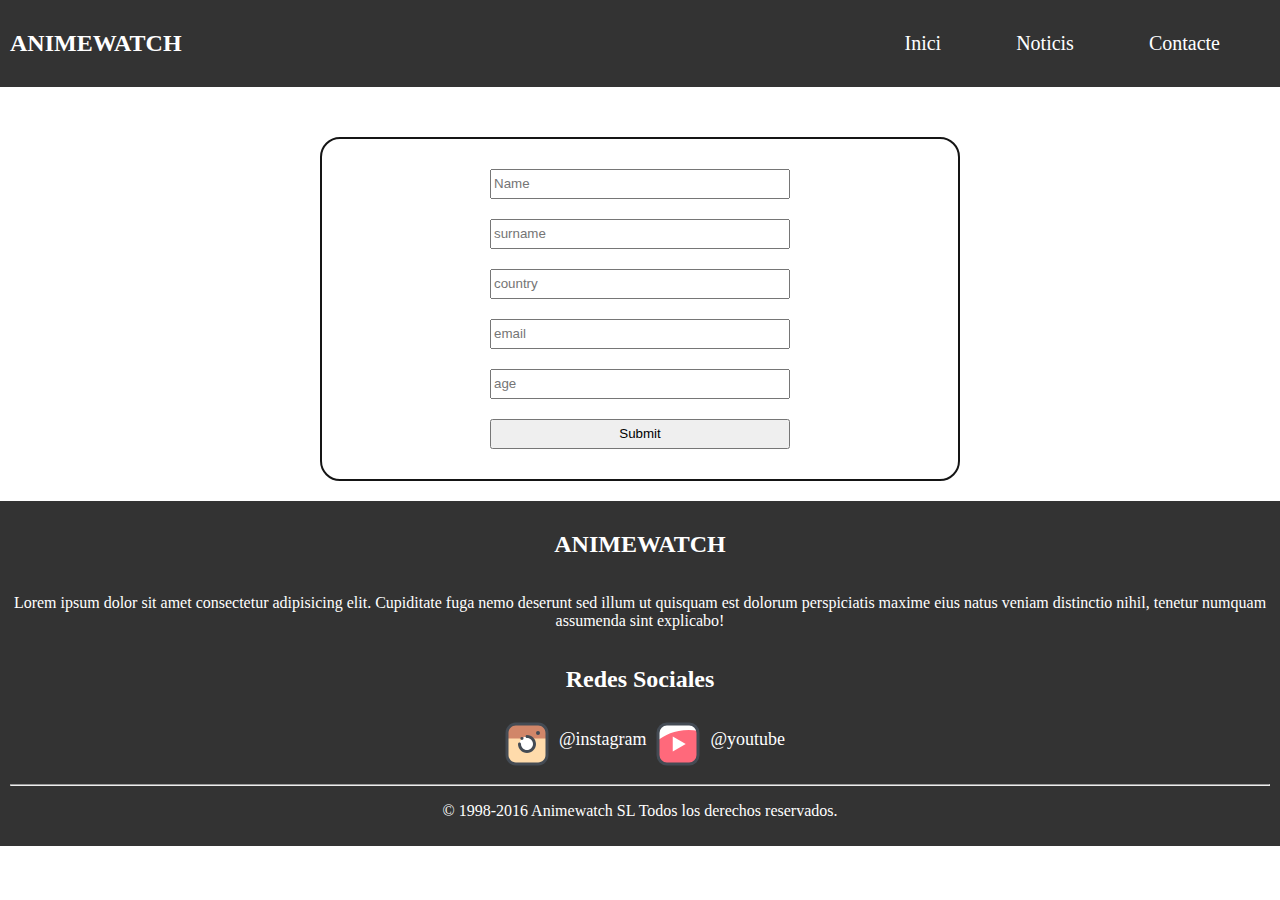
<file: formulari.html>
<!DOCTYPE html>
<html lang="en">
<head>
    <meta charset="UTF-8">
    <meta http-equiv="X-UA-Compatible" content="IE=edge">
    <meta name="viewport" content="width=device-width, initial-scale=1.0">
    <link rel="stylesheet" href="style.css">
    <link rel="stylesheet" href="query.css">
    <title>formulari</title>
</head>
<body>
    <div class="container">
        <header class="header">
            <div class="logo-image">
                <h2>ANIMEWATCH</h2>
            </div>
            <input type="checkbox" id="botton">
            <label for="botton" class="menu-abierto">
                &#8801
            </label>
            <nav class="menu">
                <ul>
                    <li><a href="index.html">Inici</a></li>
                    <li><a href="notici.html">Noticis</a></li>
                    <li><a href="formulari.html">Contacte</a></li>
                    <label for="botton" class="menu-cerrado">
                        &#215
                    </label>
                </ul>
            </nav>
        </header>
        <!---->
    <form action="" method="get">
        <fieldset class="field-class">

            <div class="nombre">
                <input type="text" placeholder="Name" required>
            </div>
            <div class="apellido">
                <input type="text" placeholder="surname">
            </div>
            <div class="ciutat">
                <input type="text" placeholder="country">
            </div>
            <div class="email">
                <input type="email" placeholder="email" required>
            </div>
            <div class="time">
                <input type="number" placeholder="age" required>
            </div>
            <div class="enviar">
                <input type="submit">
            </div>

        </fieldset>
    </form>
    </div>
    <footer class="footer">
        <div class="titulo">
            <h2>ANIMEWATCH</h2>
            <p>Lorem ipsum dolor sit amet consectetur adipisicing elit. Cupiditate fuga nemo deserunt sed illum ut quisquam est dolorum perspiciatis maxime eius natus veniam distinctio nihil, tenetur numquam assumenda sint explicabo!</p>
        </div>
        <H2 class="title-social">Redes Sociales
        </H2>
        <div class="social-media">
            <img src="imatges/icons8-instagram-old.svg" alt="instagram">
            <a href="https://www.instagram.com/" class="media" target="_blank">@instagram</a>
            <img src="imatges/icons8-youtube-logo.svg" alt="youtube">
            <a href="https://www.youtube.com/" class="media" target="_blank">@youtube</a>
        </div>
        <hr>
        <p class="copyrigth">
            © 1998-2016 Animewatch SL Todos los derechos reservados.
        </p>
    </footer>
</body>
</html>
</file>
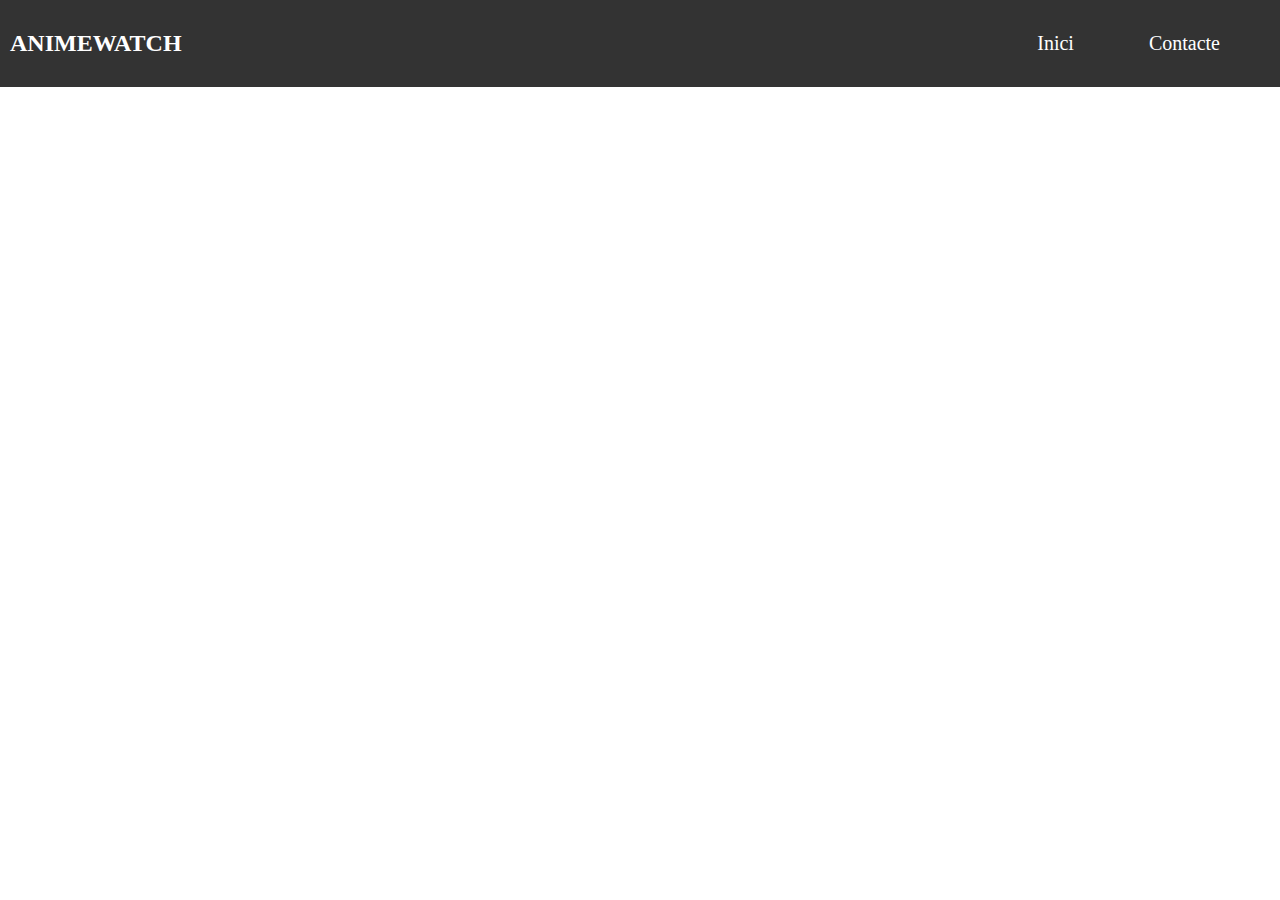
<file: notici.html>
<!DOCTYPE html>
<html lang="en">
<head>
    <meta charset="UTF-8">
    <meta http-equiv="X-UA-Compatible" content="IE=edge">
    <meta name="viewport" content="width=device-width, initial-scale=1.0">
    <link rel="stylesheet" href="style.css">
    <link rel="stylesheet" href="query.css">
    <title>Document</title>
</head>
<body>
    <div class="container">
        <header class="header">
            <div class="logo-image">
                <h2>ANIMEWATCH</h2>
            </div>
            <input type="checkbox" id="botton">
            <label for="botton" class="menu-abierto">
                &#8801
            </label>
            <nav class="menu">
                <ul>
                    <li><a href="index.html">Inici</a></li>
                    <li><a href="formulari.html">Contacte</a></li>
                    <label for="botton" class="menu-cerrado">
                        &#215
                    </label>
                </ul>
            </nav>
        </header>
        <!---->

    </div>
</body>
</html>
</file>
<file: style.css>
.header{
    color:#fff ;
    padding: 10px;
    display: flex;
    justify-content: space-between;
    background-color: #333;
    align-items: center;
}

.menu > ul{
    gap: 15px;
    display: flex;
}

.menu > ul > li {
    list-style: none;
}

.menu > ul > li > a{
    margin-right: 40px;
    font-size: 20px;
    text-decoration: none;
}
/*icon bars*/
.menu-abierto,
.menu-cerrado{
    font-size: 30px;
    cursor: pointer;
    display: none;
    transition: 0.4s;    
}

.menu-abierto{
    order: 1;
}

.menu a{
    color: #fff;
    padding: 0 10px;
    transition: 0.4s;
}

#botton{
    display: none;
}

.title{
    text-transform:uppercase;
    color: #fff;
    text-align: center;
}
/*box*/
.box{
    gap: 10px;
    display: flex;
    flex-wrap: wrap;
    justify-content: center;
    padding: 8px;
    
}

.flex{
    width: 250px;
    height: 350px;
    border: 2px solid black;
    border-radius: 5px;
    overflow: hidden;
}

.items-img {
    width: 100%;
    height: 100%;
    object-fit: cover;
    transition: 0.3s;
}

.items-img:hover{
    transform: scale(1.2);
}


/*fin-box*/

.aside{
    background-color: #827397;
}
.aside > ul > li{
    padding: 3px;
    list-style: none;
    margin-bottom: 5px;
}

/*Footer*/
.footer{
    padding: 10px;
    background-color: #333;
}

.titulo{
    display: flex;
    flex-direction: column;
    text-align: center;
    color: #fff;
}
.title-social{
    text-align: center;
    color: #fff;

}
.social-media{
    display: flex;
    justify-content: center; 
}

.media{
    font-size: 18px;
    text-decoration: none;
    margin-top: 17px;
    color: #fff;

}

.copyrigth{
    color: #fff;
    text-align: center;
}
/**/

/*formulari*/
.field-class{
    padding: 30px;
    gap: 20px;
    display: flex;
    flex-direction: column;
    margin-left: auto;
    margin-right: auto;
    max-width: 50%;
    margin-top: 50px;
    margin-bottom: 20px;
    border:2px solid #151515;
    border-radius: 20px;
}

.field-class > div{
    display: flex;
    justify-content: center;
}
input{
    height: 30px;
    width: 300px;
}

.enviar input:hover{
    transition: 00.3s;
    background-color: #C7D36F;
}
/*fin-formulari*/

/*Noticis*/
.nom-notici{
    text-align: center;
}
.noticis-section{
    padding: 10px;
    max-width: 60%;
    margin-left: auto;
    margin-right: auto;
}

.img-article{
    width: 100%;
    object-fit: cover;
}

caption{
    font-size: 23px;
    border: 2px solid #151515;
    background-color: #9BA3EB;
}
table{
    width: 100%;
    border: 1px solid #151515;
}

td,th{
    border: 1px solid #151515;
}


/**/
body{
    margin: 0;
}

*{
    box-sizing: border-box;
}
</file>
<file: query.css>
@media screen and (max-width:600px) {
    .container{
        display: grid;
        grid-template-columns:100%;
        grid-template-rows: 100px 360px auto 100px;
        grid-template-areas: 
        "header"
        "aside"
        "conte"
        "footer";
    }

    .menu-abierto,.menu-cerrado{
        display: block;
    }

    .menu{
        position: fixed;
        width: 100%;
        height: 100vh;
        background: #333;
        right: -100%;
        top: 0;
        text-align:center;
        padding: 100px 0;
        z-index: 100;
        transition: 0.5s;
    }

    .menu > ul{
        margin: 0;
        display: block;
        padding: 20px;
    }

    .menu a{
        margin: 0;
        display:block;
        padding: 20px;
    }
   
    
    .menu-cerrado{
        position: absolute;
        top: 20px;
    }

    #botton:checked ~ .menu{
        right: 0;
    }
    
    .flex{
        width: 40%;
        height: 250px;
    }

    .items-img{
        width: 100%;
        height: 100%;
    }

    .noticis-section{
        margin: 0;
        max-width: 100%;
    }
    
    
    
}
</file>
